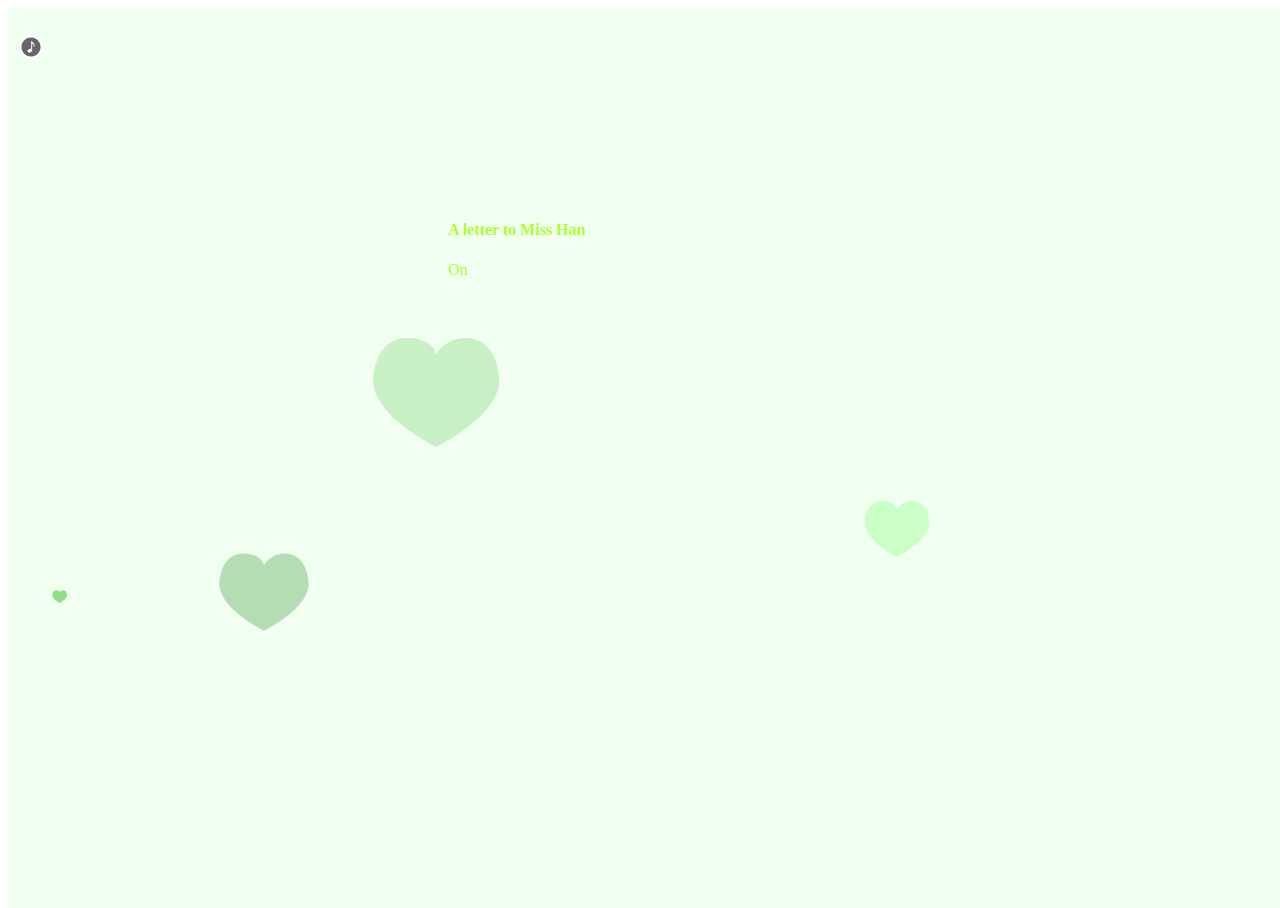
<file: love/index.html>
<!DOCTYPE HTML>
<html xmlns="http://www.w3.org/1999/xhtml">
<head>
<meta http-equiv="Content-Type" content="text/html; charset=utf-8" />
<meta name="viewport" content="width=device-width, initial-scale=1.0">
<title>My Love</title>
<link rel="icon" type="image/x-icon" class="js-site-favicon" href="https://gss1.bdstatic.com/-vo3dSag_xI4khGkpoWK1HF6hhy/baike/w%3D268%3Bg%3D0/sign=50e1872d49540923aa696478aa63b634/f3d3572c11dfa9ec57432f1962d0f703918fc14b.jpg">
<style type="text/css">
/** { 
	margin:0; padding:0;
 }
body { 
	width:100%; height:100%; overflow:hidden; 
	}
*/
#main{
	position: absolute;
	top: 200px;
	left: 35%;
	cursor: pointer;
}
#main:hover{
	
}
.music{
	width: 22px;
    height: 22px;
    background: url(img/audio.png) no-repeat;
    background-size: 100% auto;
    position: fixed;
    left: 20px;
    top: 20px;
    -webkit-animation: music 1s infinite linear;
}
@keyframes music {
			0% {
				-webkit-transform: rotate(0);
			}
			100% {
				-webkit-transform: rotate(360deg);
			}
		}

		.stop {
			background: url(img/audio.png) left bottom;
			background-size: 100% auto;
			-webkit-animation: none;
		}
	.test{
		 width: 400px;
	    height: 30px;
	    solid #ef3333;
	    color: greenyellow;
	}	
</style>
<script src="js/jquery-3.2.1.js"></script>
<script type="text/javascript" src="js/canvas_bg.js"></script>
</head>
<body>
<canvas id="c" style="position: absolute;z-index: -1;text-align: center;"></canvas>
<div id="main">
	<p class="music" id="p"></p>
	<audio src="./img/Love.mp3" autoplay="autoplay" autostart="true"   loop="loop" id="aud" class="aud"></audio>
 	<div class="test">
 		<h4>A letter to Miss Han</h4>
    	<div id="test"></div>
    </div>
</div>
</body>
</html>
<script type="text/javascript">
	 $("#p").click(function(){
            if(aud.paused){
                aud.play();
                $(this).addClass("music").removeClass("stop")
            }else{
                aud.pause();
                $(this).addClass("music stop")
            }
        });
//      //自动打字的效果
   var text = "Once there was a sincere love in front of me, but I did not cherish. until the loss of regret, the world's most painful thing is this. If God could give me another chance, I would tell this girl I love her. If I had to add a time limit to this love, I hope it would be ten thousand years.";
    var num = text.length;

    var i =0;
    function show() {
        var shower = text.substr(0,i);
        document.getElementById("test").innerHTML = shower;
        i++;
        if(i + 1 >= num){
            clearInterval("done");
        }
    }
    var done=setInterval("show()",200);
//      $(document).ready(function(){
//			  initAutoType();
//				
//				});
//				
//				var initAutoType = function(){
//				  var types = ["Once there was a sincere love in front of me, but I did not cherish."," until the loss of regret, the world's most painful thing is this. ","If God could give me another chance, I would tell this girl I love her. ","If I had to add a time limit to this love, I hope it would be ten thousand years."];
//				  var words = $("#first-words");
//				
//				  var stopType = false;     //用于停止自动打字的
//				
//				  var index = 0;
//				  var tempWords = "";
//				  var isNext = false;
//				  var time = 200;
//				
//				  var startType = setInterval(function(){
//				    if(stopType){
//				      //如果需要停止打字
//				      clearInterval(startType);
//				    }
//				    if(tempWords.length === 0){
//				      //如果删完了，就开始
//				      if(isNext){
//				        index++;
//				        index = index%3;
//				        isNext = false;
//				      }
//				      tempWords = types[index].substring(0,tempWords.length+1);
//				    }else if(tempWords.length === types[index].length && isNext === false){
//				      //如果已经到头了，就要删去
//				     // tempWords = tempWords.substring(0,tempWords.length-1);
//				      isNext = true;
//				      time = 5000;
//				    }else{
//				      //如果既没删完也没显示完
//				      if(isNext){
//				        //如果是在减少
//				        tempWords = tempWords.substring(0,tempWords.length-1);
//				        time = 150;
//				      }
//				      else{
//				        //如果在增多
//				        time = 200;
//				        tempWords = types[index].substring(0,tempWords.length+1);
//				      }
//				    }
//				    words.html("&nbsp;"+tempWords);
//				  },time);
//				};
</script>
</file>
